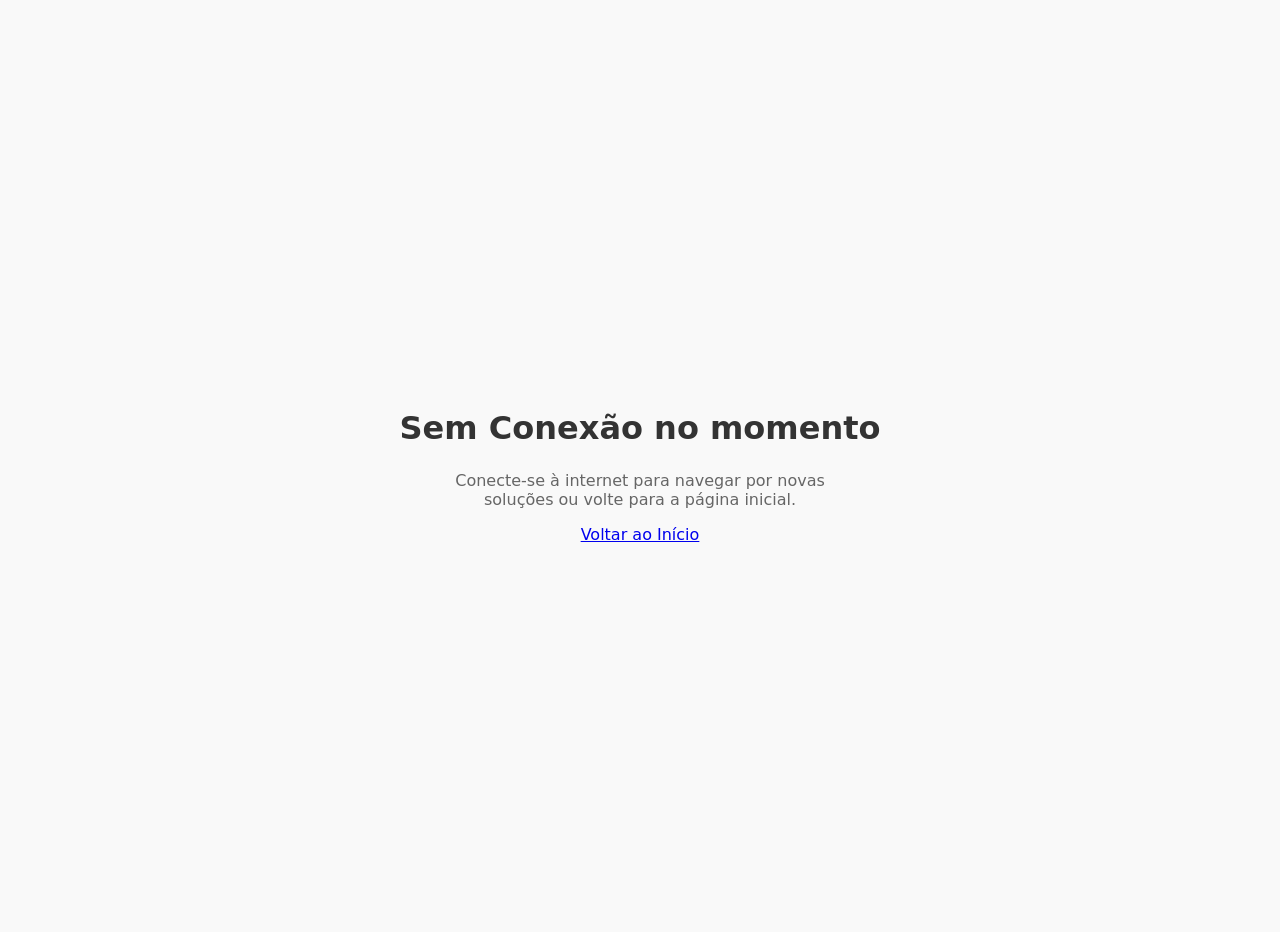
<file: public/offline.html>
<!DOCTYPE html>
<html lang="pt-BR">
<head>
  <meta charset="UTF-8">
  <meta name="viewport" content="width=device-width, initial-scale=1.0">
  <title>Você está offline | Resolva em um FDS!</title>
  <link rel="stylesheet" href="./src/css/offline.css">
</head>
<body>
  <h1>Sem Conexão no momento</h1>
  <p>Conecte-se à internet para navegar por novas soluções ou volte para a página inicial.</p>
  <a href="./index.html#/home">Voltar ao Início</a>
</body>
</html>
</file>
<file: public/src/css/offline.css>
body{
    font-family: system-ui, -apple-system, sans-serif;
    display: flex;
    flex-direction: column;
    align-items: center;
    justify-content: center;
    height: 100vh;
    margin: 0;
    text-align: center;
    padding: 16px;
    background-color: #f9f9f9;
    color: #333;
}
h1 {    
    margin-bottom: 8px; 
}
p { 
    color: #666; max-width: 400px;
}
</file>
